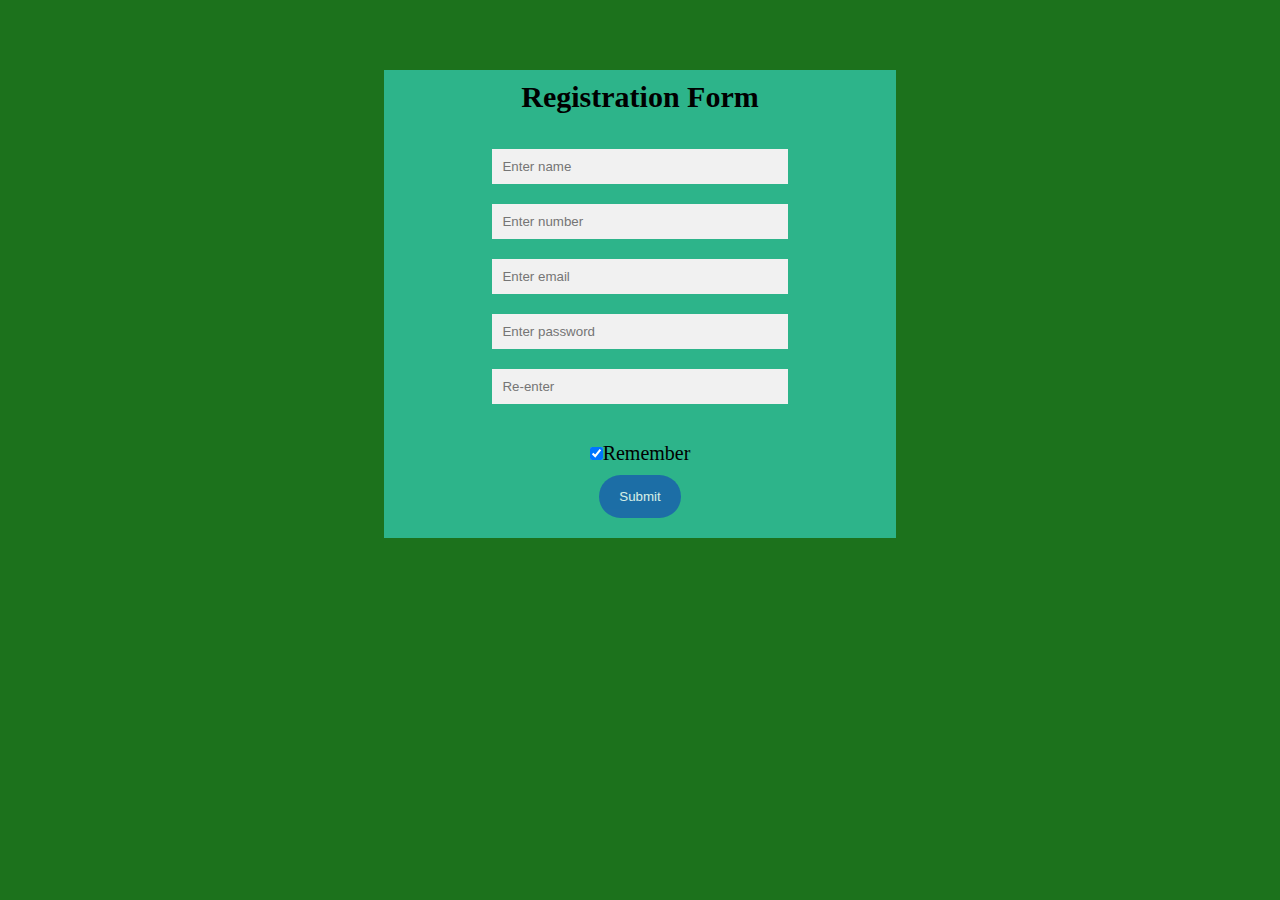
<file: registration-form.html>
<!DOCTYPE html>
<head>
	<meta charset="utf-8">
	<link rel="stylesheet" type="text/css" href="style.css">
	 <link href="https://fonts.googleapis.com/css?family=Lato:100,300,600" rel="stylesheet" type="text/css">
        <link href="https://code.ionicframework.com/ionicons/2.0.1/css/ionicons.min.css" rel="stylesheet" type="text/css">
    <title>Registration</title>
</head>
<body>
	<section class="form">
	<div class="model-containt">
		<form class="modal" action="action-page.php" method="post">

			<div class="container">
				<div class="heading">
				<h2>Registration Form</h2>
                   
				
				<input type="text" placeholder="Enter name"  name="name" required><br>

				
				<input type="number" placeholder="Enter number"  name="number" required><br>

				
				<input type="text" placeholder="Enter email" name="email" required><br>

				
				<input type="password" placeholder="Enter password" name="password" required><br>

				
				<input type="password" placeholder="Re-enter" name="password" required><br>

				<label><br>
					<input type="checkbox" checked="checked" name="remember">Remember
				</br></label>
				
			    <input type="submit" class="submit">
			</div>

			</div>
		</form>

       </div>



</section>
</body>
</file>
<file: style.css>
*
{
	margin: 0px;
	padding: 0px;
    color: #000;
    box-sizing: border-box;


}
header
{
	background-image:linear-gradient(rgba(0,0,0,0.7),rgba(0,0,0,0.7)), url('bgimg.jpg');
	height: 100vh;
	width: auto;
	background-position: center;
	background-size: cover;


}
.sticky
{
	position: fixed;
	top: 0px;
	left: 0px;
	height: 13vh;
	width: 100%;
	background-color: rgba(71, 147, 237, 0.3);
	box-shadow: 0 2px 2px #008000;
	z-index: 9999;
}
.switch
{
	max-width: 1240px;
	margin: 0px auto;
}
.main-nav
{
	float: left;
	line-height: 70px;
}
.nav
{
	font-size: 15px;
	list-style: none;
}
.nav li
{
	display: inline-block;

}
.nav li a
{
	text-decoration: none;
	color: #fff;
	padding: 2px 5px;
	margin-right: 80px;
	transition: 0.2s ease;
	font-family: 'Open Sans', sans-serif;
	text-transform: uppercase;

}
.nav li a:hover
{
	background-color: #008000;
	border-radius: 50px; 





}
.logo
{
	float: left;
}

.logo a
{
	color: #008000;
	margin-right:  70px;
	font-weight: bold;
	font-size: 30px; 
	line-height: 70px;
	font-family: 'Open Sans', sans-serif;
	text-decoration: none;
}

.donatebtn
{
	line-height: 70px;
}
.btn
{
	border-radius: 20px;
}
.btn a
{
	text-decoration: none;
	font-weight: bold;
	padding: 5px 25px;
	font-size: 20px;
}
	
.btn a:hover
{
opacity: 1;
	color: #008000;

}



.search
{
	float: right;
	position: relative;
    max-width: 20%;
    width: 400px;
    display: inline-block;
   top: -50px;
}
.searchbtn
{
	padding: 5px 2px;
	border-radius: 10px;
}
.searchbtn:hover
{
 opacity: 1;
 color: #008000;
}


 input[type=search]
 {
 	width: 60%;
	padding: 7px;
	border-radius: 10px;
	border: 1px solid #ccc;
 }

.title
{
	position: absolute;
	top:50%;
	left:50%;
	transform: translate(-50%,-50%);
	font-family: 'Open Sans', sans-serif;
    
}
.title h2
{
	color: #fff;
	font-size: 50px;
	margin-bottom: 25px;
	text-shadow: 4px 4px 1px #497ca0;
}
.title p
{
	color:#fff;
	font-size: 25px;
	margin-bottom: 10px;
}
.title h4
{
	color:#fff;
	font-size: 30px;
	margin-bottom: 20px;
}

.register-btn
{
	text-align: center;

}
.btns
{
	margin-right: 10px;
	padding: 5px 15px;
	font-size: 20px;
	border-radius: 20px;
	background-color: #008000;
	border:1px solid #008000;
}
.btns:hover
{
	background-color: #fff;
}
.btns a
{
	text-decoration: none;
}

/*--------- registration form ----------*/


section
{
	height: 100vh;
	background-color:#1c721c;

}

.form
{
	text-align: center;

}


.modal
{
	padding-top: 70px;

}

.heading
{
	background-color: #2db48a;
	padding :10px;
	font-size: 20px;
	width: auto;
	margin: 0 30% 0 30%;
	
}
.heading h2
{
	margin-bottom: 30px;
}
input[type=text], input[type=password],input[type=number] {
  width: 60%;
  padding: 10px;
  margin: 5px 0 15px 0;
  display: inline-block;
  border: none;
  background: #f1f1f1;
}

.submit{
	border-radius: 50px;
  background-color: #195dad;
  color: white;
  padding: 14px 20px;
  margin: 10px 0;
  border: none;
  cursor: pointer;
  width: auto;
  opacity: 0.8;
}

.submit:hover {
  opacity:1;
}
</file>
